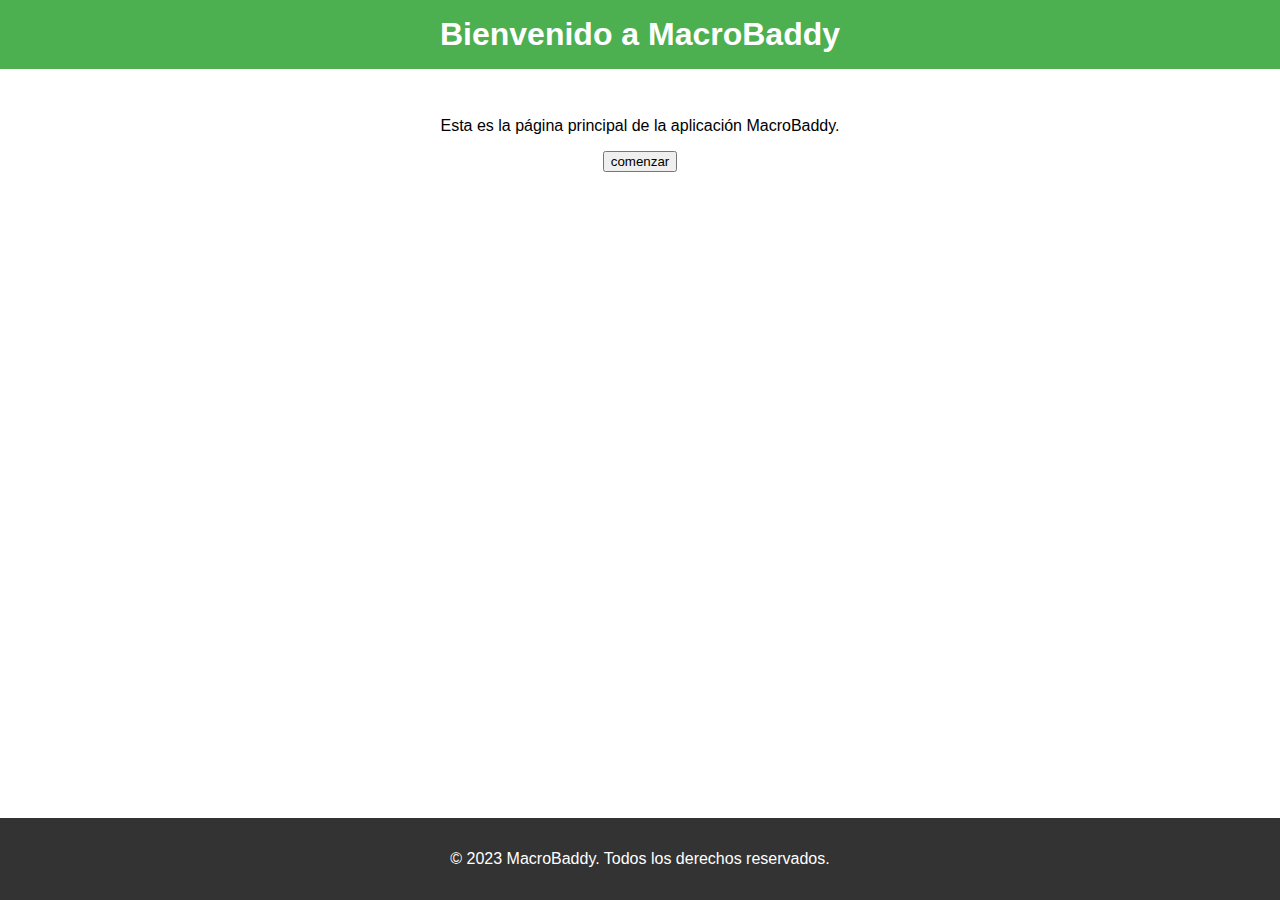
<file: mvc/index.html>
<!DOCTYPE html>
<html lang="es">
<head>
    <meta charset="UTF-8">
    <meta name="viewport" content="width=device-width, initial-scale=1.0">
    <title>MacroBaddy</title>
    <link rel="stylesheet" href="src/css/index.css">
</head>
<body>
    <header>
        <h1>Bienvenido a MacroBaddy</h1>
    </header>
    <main>
        <p>Esta es la página principal de la aplicación MacroBaddy.</p>
        <button id="myButton">comenzar</button>
    </main>
    <footer>
        <p>&copy; 2023 MacroBaddy. Todos los derechos reservados.</p>
    </footer>
    <script type="module" src="src/js/controllers/index.js"></script>
</body>
</html>
</file>
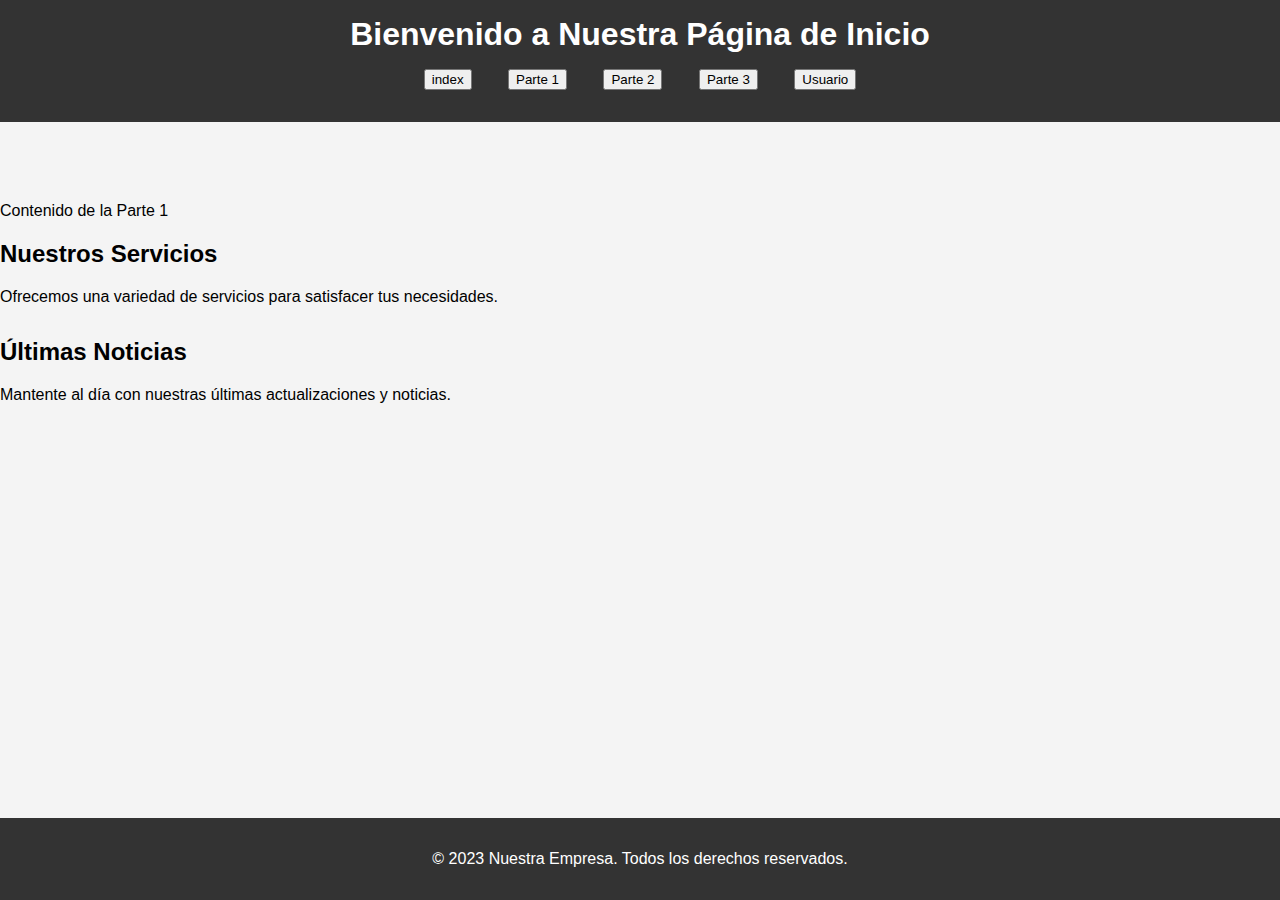
<file: mvc/src/views/home.html>
<!DOCTYPE html>
<html lang="es">
<head>
    <meta charset="UTF-8">
    <meta name="viewport" content="width=device-width, initial-scale=1.0">
    <title>Home</title>
    <link rel="stylesheet" href="../../src/css/home.css">
</head>
<body>
    <header>
        <h1>Bienvenido a Nuestra Página de Inicio</h1>
        <nav>
            <ul>
                <li><button id="index">index</button></li>
                <li><button id="parte1b">Parte 1</button></li>
                <li><button id="parte2b">Parte 2</button></li>
                <li><button id="parte3b">Parte 3</button></li>
                <li><button id="usuario">Usuario</button></li>
            </ul>
        </nav>
    </header>
    <main>
      
    </main>
    <div id="parte1">
        <p>Contenido de la Parte 1</p>
        <section>
            <h2>Nuestros Servicios</h2>
            <p>Ofrecemos una variedad de servicios para satisfacer tus necesidades.</p>
        </section>
        <section>
            <h2>Últimas Noticias</h2>
            <p>Mantente al día con nuestras últimas actualizaciones y noticias.</p>
        </section>
    </div>
    <div id="parte2" style="display:none;">
        <p>Contenido de la Parte 2</p>
        <div id="welcome">
            <p>Bienvenido, <span id="username"></span>!</p>
        </div>
    </div>
    <div id="parte3" style="display:none;">
        <p>Contenido de la Parte 3</p>
    </div>
    <footer>
        <p>&copy; 2023 Nuestra Empresa. Todos los derechos reservados.</p>
    </footer>
    <script type="module" src="../js/controllers/home.js"></script>
</body>
</html>
</file>
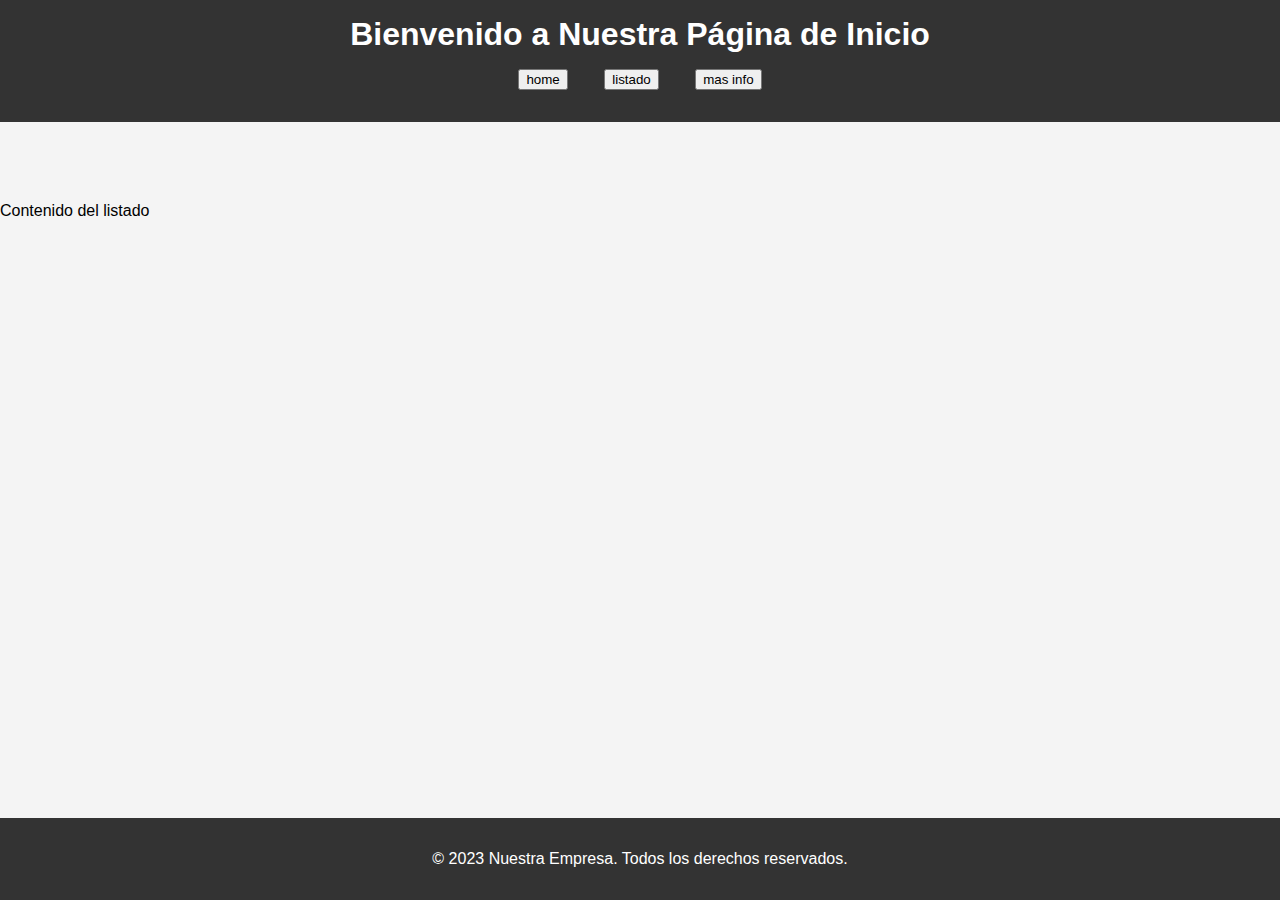
<file: mvc/src/views/usuario.html>
<!DOCTYPE html>
<html lang="es">
<head>
    <meta charset="UTF-8">
    <meta name="viewport" content="width=device-width, initial-scale=1.0">
    <title>Home</title>
    <link rel="stylesheet" href="../../src/css/home.css">
</head>
<body>
    <header>
        <h1>Bienvenido a Nuestra Página de Inicio</h1>
        <nav>
            <ul>
                <li><button id="index">home</button></li>
                <li><button id="listadob">listado</button></li>
                <li><button id="masinfob">mas info</button></li>
               
            </ul>
        </nav>
    </header>
    <main>
      
    </main>
    <div id="listado">
        <p>Contenido del listado</p>
        
    </div>
    <div id="masinfo" style="display:none;">
        <form>
            <label for="nombre">Nombre:</label>
            <input type="text" id="usuario-nombre" name="usuario-nombre" required>
         
        </form>
        <button id="crearusuario">Enviar</button>
    </div>
  
    <footer>
        <p>&copy; 2023 Nuestra Empresa. Todos los derechos reservados.</p>
    </footer>
    <script type="module" src="../js/controllers/usuario.js"></script>
</body>
</html>
</file>
<file: mvc/src/css/index.css>
body {
    font-family: Arial, sans-serif;
    margin: 0;
    padding: 0;
    background-color: #ffffff;
}

header {
    background-color: #4CAF50;
    color: white;
    padding: 1em 0;
    text-align: center;
}

h1 {
    margin: 0;
}

main {
    padding: 2em;
    text-align: center;
}

footer {
    background-color: #333;
    color: white;
    text-align: center;
    padding: 1em 0;
    position: fixed;
    width: 100%;
    bottom: 0;
}
</file>
<file: mvc/src/css/home.css>
body {
    font-family: Arial, sans-serif;
    margin: 0;
    padding: 0;
    background-color: #f4f4f4;
}

header {
    background-color: #333;
    color: #fff;
    padding: 1rem 0;
    text-align: center;
}

header h1 {
    margin: 0;
}

nav ul {
    list-style: none;
    padding: 0;
}

nav ul li {
    display: inline;
    margin: 0 1rem;
}

nav ul li a {
    color: #fff;
    text-decoration: none;
}

main {
    padding: 2rem;
}

section {
    margin-bottom: 2rem;
}

footer {
    background-color: #333;
    color: #fff;
    text-align: center;
    padding: 1rem 0;
    position: fixed;
    width: 100%;
    bottom: 0;
}
</file>
